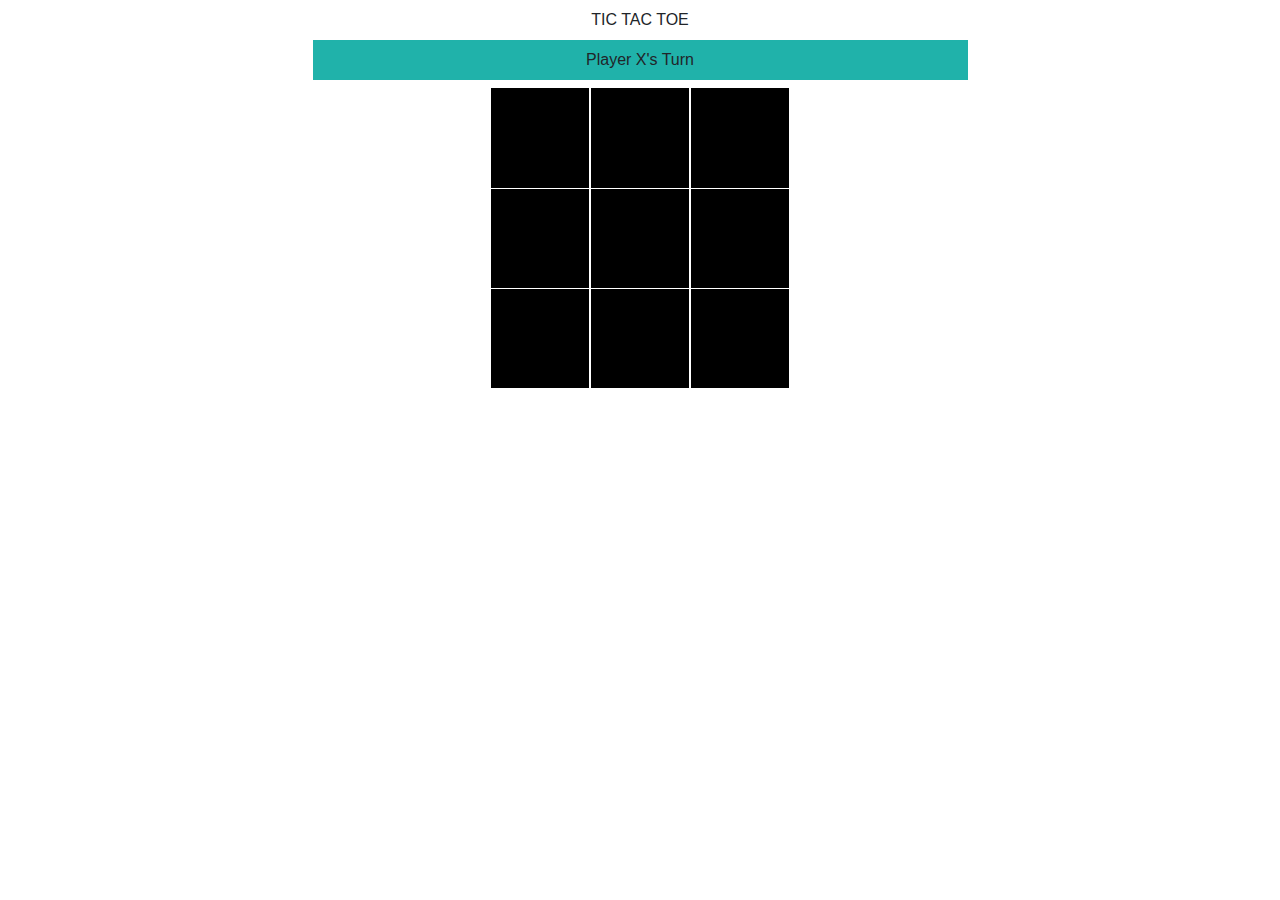
<file: index.html>
<html lang="en">
<head>
    <meta charset="UTF-8">
    <meta http-equiv="X-UA-Compatible" content="IE=edge">
    <meta name="viewport" content="width=device-width, initial-scale=1.0">
    <link href="https://cdn.jsdelivr.net/npm/bootstrap@5.1.3/dist/css/bootstrap.min.css" rel="stylesheet" integrity="sha384-1BmE4kWBq78iYhFldvKuhfTAU6auU8tT94WrHftjDbrCEXSU1oBoqyl2QvZ6jIW3" crossorigin="anonymous">
    <link rel="stylesheet" href="/style.css">
    <link rel="stylesheet" href="/FB/css/bootstrap.min.css">
    <title>Tic Tac Toe</title>

</head>
<body>
    <div class="container-md justify-content-center align-items-center mt-2">
        <div class="display-6 text-center"> TIC TAC TOE </div>

        <div class="row justify-content-center align-items-center mt-2">
            <div id="turn" class="display-6 p-2 col col-sm-12 col-md-6 text-center"></div>
        </div>

        <div class="board mt-2">
            <div class="cell border-white border-top-0 border-start-0 border-bottom-0 text-white"></div>
            <div class="cell border-white border-top-0 border-start-0 border-bottom-0"></div>
            <div class="cell border-white border-top-0 border-start-0 border-end-0 border-bottom-0"></div>
            <div class="cell border-white border-start-0 border-bottom-0"></div>
            <div class="cell border-white border-start-0 border-bottom-0"></div>
            <div class="cell border-white border-start-0 border-end-0 border-bottom-0"></div>
            <div class="cell border-white border-start-0 border-bottom-0"></div>
            <div class="cell border-white border-start-0 border-bottom-0"></div>
            <div class="cell border-white border-start-0 border-bottom-0 border-end-0"></div>
        </div>

        <div class="winning-message" id="winningMessage">
            <div class="winning-message-text"></div>
            <button id="restart-button" class="btn btn-lg border-dark bg-dark btn-outline-dark">Restart</button>
        </div>
    </div>

    
    
    <script src="https://cdn.jsdelivr.net/npm/bootstrap@5.1.3/dist/js/bootstrap.bundle.min.js" integrity="sha384-ka7Sk0Gln4gmtz2MlQnikT1wXgYsOg+OMhuP+IlRH9sENBO0LRn5q+8nbTov4+1p" crossorigin="anonymous"></script>
    <script src="/app.js"></script>
</body>
</html>
</file>
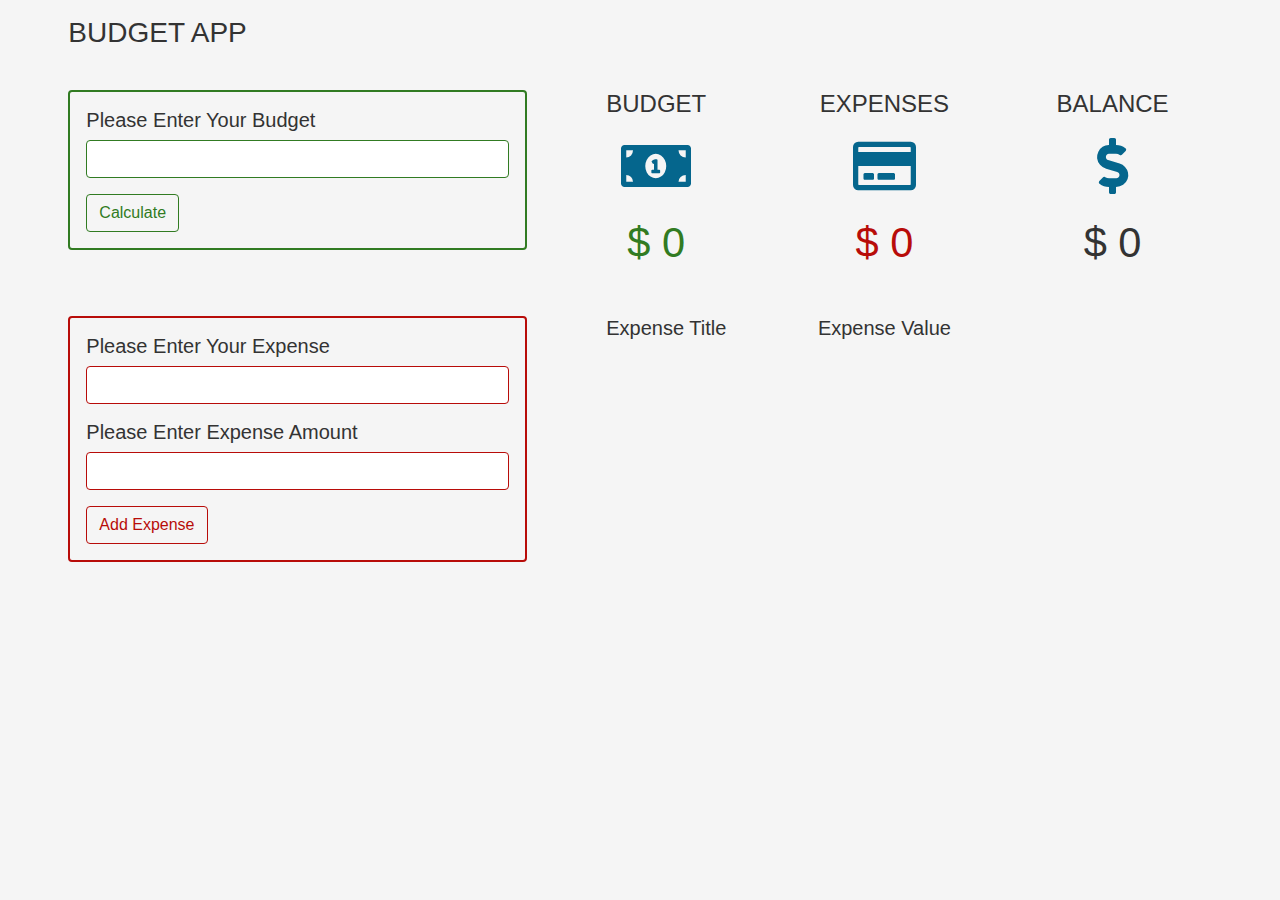
<file: FB/index.html>
<!DOCTYPE html>
<html lang="en">

<head>
 <meta charset="UTF-8">
 <meta name="viewport" content="width=device-width, initial-scale=1.0">
 <meta http-equiv="X-UA-Compatible" content="ie=edge">
 <!-- bootstrap css -->
 <link rel="stylesheet" href="css/bootstrap.min.css">
 <!-- main css -->
 <link rel="stylesheet" href="css/main.css">
 <!-- google fonts -->
 <link href="https://fonts.googleapis.com/css?family=Courgette" rel="stylesheet">

 <!-- font awesome -->
 <link rel="stylesheet" href="css/all.css">
 <title>budget app</title>
 <style>
 </style>
</head>

<body>
 <div class="container-fluid">
  <div class="row">
   <div class="col-11 mx-auto pt-3">
    <!-- title -->
    <h3 class="text-uppercase mb-4">budget app</h3>
    <div class="row">
     <div class="col-md-5 my-3">
      <!-- budget feedback -->
      <div class="budget-feedback alert alert-danger text-capitalize">budget feedback</div>
      <!-- budget form -->
      <form id="budget-form" class=" budget-form">
       <h5 class="text-capitalize">please enter your budget</h5>
       <div class="form-group">
        <input type="number" class="form-control budget-input" id="budget-input">
       </div>
       <!-- submit button -->
       <button type="submit" class="btn text-capitalize budget-submit" id="budget-submit">calculate</button>
      </form>
     </div>
     <div class="col-md-7">
      <!-- app info -->
      <div class="row my-3">
       <div class="col-4 text-center mb-2">
        <h6 class="text-uppercase info-title">budget</h6>
        <span class="budget-icon"><i class="fas fa-money-bill-alt"></i></span>
        <h4 class="text-uppercase mt-2 budget" id="budget"><span>$ </span><span id="budget-amount">0</span></h4>
       </div>
       <div class="col-4 text-center">
        <h6 class="text-uppercase info-title">expenses</h6>
        <span class="expense-icon"><i class="far fa-credit-card"></i></span>
        <h4 class="text-uppercase mt-2 expense" id="expense"><span>$ </span><span id="expense-amount">0</span></h4>
       </div>
       <div class="col-4 text-center">
        <h6 class="text-uppercase info-title">balance</h6>
        <span class="balance-icon"><i class="fas fa-dollar-sign"></i></span>
        <h4 class="text-uppercase mt-2 balance" id="balance"> <span>$ </span><span id="balance-amount">0</span></h4>
       </div>
      </div>
     </div>
    </div>

    <div class="row">
     <div class="col-md-5 my-3">
      <!-- expense feedback -->
      <div class="expense-feedback alert alert-danger text-capitalize">expense feedback</div>
      <!-- expense form -->
      <form id="expense-form" class=" expense-form">
       <h5 class="text-capitalize">please enter your expense</h5>
       <div class="form-group">
        <input type="text" class="form-control expense-input" id="expense-input">
       </div>
       <h5 class="text-capitalize">please enter expense amount</h5>
       <div class="form-group">
        <input type="number" class="form-control expense-input" id="amount-input">
       </div>
       <!-- submit button -->
       <button type="submit" class="btn text-capitalize expense-submit" id="expense-submit">add expense</button>
      </form>
     </div>
     <div class="col-md-7 my-3">
      <!-- expense list -->
      <div class="expense-list" id="expense-list">

       <div class="expense-list__info d-flex justify-content-between text-capitalize">
        <h5 class="list-item">expense title</h5>
        <h5 class="list-item">expense value</h5>
        <h5 class="list-item"></h5>
       </div>
       <!-- single expense -->

       <!-- <div class="expense">
        <div class="expense-item d-flex justify-content-between align-items-baseline">

         <h6 class="expense-title mb-0 text-uppercase list-item">- title</h6>
         <h5 class="expense-amount mb-0 list-item">amount</h5>

         <div class="expense-icons list-item">

          <a href="#" class="edit-icon mx-2" data-id="${expense.id}">
            <i class="fas fa-edit"></i>
          </a>
          <a href="#" class="delete-icon" data-id="${expense.id}">
           <i class="fas fa-trash"></i>
          </a>
         </div>
        </div>

       </div> -->

       <!-- end of single expense -->

      </div>
     </div>
    </div>
   </div>
  </div>
 </div>




 <!-- jquery -->
 <script src="js/jquery-3.3.1.min.js"></script>
 <!-- bootstrap js -->
 <script src="js/bootstrap.bundle.min.js"></script>
 <!-- script js -->
 <script src="js/app.js"></script>
</body>

</html>
</file>
<file: style.css>
*{
  padding: 0;
  margin: 0;
  box-sizing: border-box;
}

:root{
  --cell-size: 100px;
}

#turn{
  background-color: lightseagreen;
}
.board{
  display: grid;
  justify-content: center;
  align-content: center;
  align-items: center;
  grid-template-columns: repeat(3, auto);
}

.cell{
  width: var(--cell-size);
  height: var(--cell-size);
  font-size: calc(var(--cell-size) * 1);
  border: 1px solid black;
  display: flex;
  justify-content: center;
  align-items: center;
  position: relative;
  cursor: pointer; 
  font-weight: bold;
  text-transform: capitalize;
  background-color: black;
  color: white;
  
}

.winning-message{
  display: none;
  position: fixed;
  top: 0;
  right: 0;
  bottom: 0;
  left: 0;
  flex-direction: column;
  align-items: center;
  justify-content: center;
  font-size: 4rem;
  color: white;
  background-color: rgba(0, 0, 0, 0.9);
}

.winning-message button{
  color: white;
  font-size: 2.5rem;
  cursor: pointer;
}

.show{
  display: flex;
}
</file>
<file: FB/css/main.css>
:root {
  --mainWhite: #f5f5f5f5;
  --mainDark: #333333;
  --mainGreen: #317b22;
  --mainRed: #b80c09;
  --mainBlue: #05668d;
}

body {
  background: var(--mainWhite);
  color: var(--mainDark);
}
.budget-feedback,
.expense-feedback {
  display: none;
}

.budget-form {
  border: 0.15rem solid var(--mainGreen);
  padding: 1rem;
  border-radius: 0.25rem;
}
.expense-form {
  border: 0.15rem solid var(--mainRed);
  padding: 1rem;
  border-radius: 0.25rem;
}
.budget-submit {
  background: transparent;
  border: 0.1rem solid var(--mainGreen);
  color: var(--mainGreen);
}
.expense-submit {
  background: transparent;
  border: 0.1rem solid var(--mainRed);
  color: var(--mainRed);
}
.expense-submit:hover {
  background: var(--mainRed);
  color: var(--mainWhite);
}
.budget-submit:hover {
  background: var(--mainGreen);
  color: var(--mainDark);
}

.budget-input {
  border: 0.05rem solid var(--mainGreen) !important;
}
.expense-input {
  border: 0.05rem solid var(--mainRed) !important;
}
.expense-amount,
.expense-title {
  color: var(--mainRed);
}
.edit-icon {
  color: var(--mainBlue);
  cursor: pointer;
  font-size: 1rem;
  text-decoration: none !important;
}
.delete-icon {
  color: var(--mainRed);
  cursor: pointer;
  font-size: 1rem;
  text-decoration: none !important;
}
.edit-icon:hover {
  color: var(--mainBlue);
}
.delete-icon:hover {
  color: var(--mainRed);
}
.showItem {
  display: block;
}
.info-title {
  font-size: 1.5rem;
}
.budget {
  font-size: 1.6rem;
  color: var(--mainGreen);
}
.expense {
  font-size: 1.6rem;
  color: var(--mainRed);
}
.balance {
  font-size: 1.6rem;
}
.budget-icon,
.expense-icon,
.balance-icon {
  font-size: 2.5rem;
  color: var(--mainBlue);
}
.showRed {
  color: var(--mainRed);
}
.showGreen {
  color: var(--mainGreen);
}
.showBlack {
  color: var(--mainDark);
}
@media screen and (min-width: 992px) {
  .budget {
    font-size: 2.6rem;
    color: var(--mainGreen);
  }
  .expense {
    font-size: 2.6rem;
    color: var(--mainRed);
  }
  .balance {
    font-size: 2.6rem;
  }
  .budget-icon,
  .expense-icon,
  .balance-icon {
    font-size: 3.5rem;
    color: var(--mainBlue);
  }
}
.list-item {
  flex: 0 0 33.33%;
  text-align: center;
}
.expense-item {
  height: 2rem;
}
</file>
